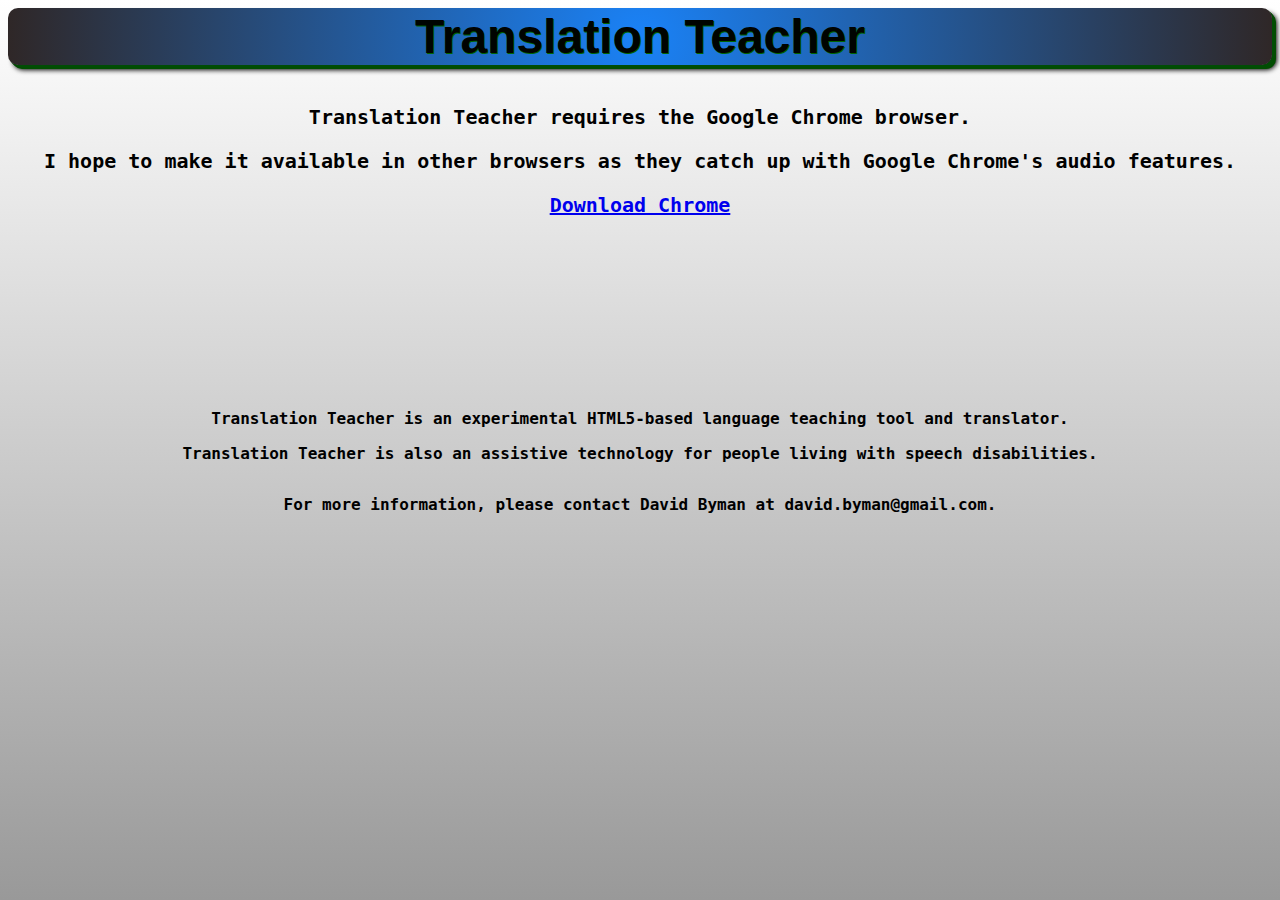
<file: public_html/chrome.html>
<!DOCTYPE html>

<html>
<head>
  <title>TranslateTalker</title>
  <link href="css/tt.css" rel="stylesheet" type="text/css"></link>
    <script type="text/javascript">

      var _gaq = _gaq || [];
      _gaq.push(['_setAccount', 'UA-22003827-4']);
      _gaq.push(['_trackPageview']);
    
      (function() {
        var ga = document.createElement('script'); ga.type = 'text/javascript'; ga.async = true;
        ga.src = ('https:' == document.location.protocol ? 'https://ssl' : 'http://www') + '.google-analytics.com/ga.js';
        var s = document.getElementsByTagName('script')[0]; s.parentNode.insertBefore(ga, s);
    })();
    </script>
</head>
<body>
  <h1>Translation Teacher</h1>

  <div class="browser">
  <p>
    Translation Teacher requires the Google Chrome browser.</p>
  <p>I hope to make it available in other browsers as they catch up with Google Chrome's audio features.</p>

  <p><a href="https://www.google.com/intl/en/chrome/browser/">Download Chrome</a></p>

  </div>




  <footer>
    <p>Translation Teacher is an experimental HTML5-based language teaching tool and translator.</p>
    <p>Translation Teacher is also an assistive technology for people
    living with speech disabilities.</p>
    <p style="margin-top: 2em">For more information, please contact David Byman at david.byman@gmail.com.</p>
</footer>
</body>
</html>
</file>
<file: public_html/css/tt.css>
html {
    height: 100%;
}


body {

  background-color: #ffffff;
  background-image: -webkit-gradient(linear, left top, left bottom, from(#ffffff), to(#999999));
  background-image: -webkit-linear-gradient(top, #ffffff, #999999);
  background-image:    -moz-linear-gradient(top, #ffffff, #999999);
  background-image:      -o-linear-gradient(top, #ffffff, #999999);
  background-image:         linear-gradient(to bottom, #ffffff, #999999);
}

h1 {
  
  
  /* fallback */
  background-color: #2F2727;
  background-image: url(images/radial_bg.png);
  background-position: center center;
  background-repeat: no-repeat;
  
  /* Safari 4-5, Chrome 1-9 */
  /* Can't specify a percentage size? Laaaaaame. */
  background: -webkit-gradient(radial, center center, 0, center center, 460, from(#1a82f7), to(#2F2727));
  
  /* Safari 5.1+, Chrome 10+ */
  background: -webkit-radial-gradient(circle, #1a82f7, #2F2727);
  
  /* Firefox 3.6+ */ 
  background: -moz-radial-gradient(circle, #1a82f7, #2F2727);
  
  /* IE 10 */ 
  background: -ms-radial-gradient(circle, #1a82f7, #2F2727);
  

  
  
  text-align: center;
  font-family: "arial black",sans-serif;
  color: #000300;  padding: 6px;
  position: relative;
  text-align: center;
  height: 45px;
  line-height: 45px;
  font-size: 48px;
  font-weight: bold;
  text-decoration: none;
  margin: 0 0  .5em 0;
  text-shadow: .02em .02em darkgreen;
   box-shadow:
    1px 1px 0 0 #014D06,
    2px 2px 0 0 #014D04,
    3px 3px 0 0 #014D02,
    4px 4px 0 0 #014D00,
    5px 5px 5px 0 #000000;
    
    border-radius: 10px;
   -webkit-border-radius: 10px;
    -moz-border-radius: 10px;
    
    -webkit-transition: background-color 1.2s linear;
  transition: background-color 0.2s linear; 
    
}

footer {
  
  clear: both;
  margin-top: 12em;
  text-align: center;
  font-family: "Lucida Sans Typewriter", "Lucida Console", Monaco, "Bitstream Vera Sans Mono", monospace;
  font-size: 16px;
  color: black;
  font-weight: bold;
}

.browser {
  
  text-align: center;
  margin-top: 2em;
  font-weight: bold;
  font-family: "Lucida Sans Typewriter", "Lucida Console", Monaco, "Bitstream Vera Sans Mono", monospace;
  font-size: 20px;
}


form.text {
  clear: both;
  margin-top: 2em;
  padding-top: .5em;
  
}

.untranslatedLanguageSelectionContainer {

  float: right;
  margin-right: 54%;
  width: 316px;


}


.translatedLanguageSelectionContainer {


  position: absolute;
  display: inline;
  float: left;
  margin-left: 54%;
  width:316px;



}

#untranslatedTextContainer {
  font-family: "Lucida Sans Typewriter", "Lucida Console", Monaco, "Bitstream Vera Sans Mono", monospace;
  width: 100%;
  height: 100px;  
  float: right;
  margin-top: .25em;
  font-size: 20px;
  
}


#translatedTextContainer {

  font-family: "Lucida Sans Typewriter", "Lucida Console", Monaco, "Bitstream Vera Sans Mono", monospace;
  width: 100%;
  height: 100px;
  float: left;
  margin-top: .25em;
  font-size: 18px;  
}


.untranslatedControls {
  width: 100%;
  float: right;
  
}

.translatedControls {
  width: 100%;
  float: left;
  
}

#untranslatedLanguageSelection {
  
  font-size: 24px;
  float: right;
  background-color: #DDDD00;
}


#translatedLanguageSelection {
  font-size: 24px;
  float: left;  
  background-color: #00DD00;
}


.translate-button {



  text-align: center;
  padding-top: 6px;
  margin-right: 96px;
  width: 48px;
  height: 28px;
  left: 48.5%;
  position: absolute;
  text-align: center;
  font-size: 12px;
  font-weight: bold;
  text-decoration: none;

  
 
    
}

.translate-button img {
  margin: -2px 0 0 0; padding: 0;
  
}

.translate-button:hover { }

.translate-wrapper {
  
  left: 0px; margin: 0px; opacity: 0; overflow: hidden; padding: 0px; position: absolute; top: 0px; z-index: 1; width: 49px; height: 26px;
}

.translate-wrapper input {
  cursor: inherit; font-size: 50px; height: 50px; margin-top: -5px; outline: 0px; padding: 0px; position: absolute; right: -4px; top: 50%;
  
}

#toolbar { margin: 0 0 1em 0}

.fromLanguage, .toLanguage {
  position: absolute;
  margin-top: 50px;  

}

.fromLanguage {

  margin-left: 30%;

  width: 12%;
  float: left;

}

.toLanguage {

  margin-left: 61%;
  width: 12%;
  float: left;



}

.fromLanguage .translateText {

}

.toLanguage .translateText {
  
}


.translateText {
  
  background-color: white;
  border-color: green;
  width: 100%;
  height: 60px;
}

.vertical-space {
  
  margin-top: 1em;
}


#untranslatedLanguageSpeak {
 
  float: right; 
  
}

#untranslatedLanguageTranslate {
 
  float: left; 
  
}

#translatedLanguageSpeak {
 
  float: left; 
  
}

#translatedLanguageRetranslate {
 
  float: right; 
  
}

.untranslatedControls, .translatedControls {
  
  padding-top: 1em;
}


.untranslatedControls button {
  

	font-family: "Lucida Sans", "Lucida Console", Monaco, "Bitstream Vera Sans Mono", monospace;
	font-size: 16px;
	color: black;
	padding: 4px 4px 4px 4px;
	background: -moz-linear-gradient(
		top,
		#5321b0 0%,
		#3d0082);
	background: -webkit-gradient(
		linear, left top, left bottom, 
		from(#AADD00),
		to(#DDDD00));
	-moz-border-radius: 20px;
	-webkit-border-radius: 20px;
	border-radius: 20px;
	border: 1px solid black;
	-moz-box-shadow:
		0px 1px 3px rgba(026,012,026,0.5),
		inset 0px 0px 1px rgba(255,255,255,0.7);
	-webkit-box-shadow:
		0px 1px 3px rgba(026,012,026,0.5),
		inset 0px 0px 1px rgba(255,255,255,0.7);
	box-shadow:
		0px 1px 3px rgba(026,012,026,0.5),
		inset 0px 0px 1px rgba(255,255,255,0.7);
	text-shadow:
		0px -1px 0px rgba(087,087,087,0.4),
		0px 1px 0px rgba(255,255,255,0.3);
	cursor: pointer;
}
 
.untranslatedControls button:hover {
  cursor: pointer;
  transition-property: font-size;
  transition-duration: 4s;
  transition-delay: 2s;
  font-size: 16px;
  color: white;
  
  background-image: linear-gradient(bottom, rgb(148,142,74) 1%, rgb(168,179,105) 91%, rgb(171,171,40) 24%);
  background-image: -o-linear-gradient(bottom, rgb(148,142,74) 1%, rgb(168,179,105) 91%, rgb(171,171,40) 24%);
  background-image: -moz-linear-gradient(bottom, rgb(148,142,74) 1%, rgb(168,179,105) 91%, rgb(171,171,40) 24%);
  background-image: -webkit-linear-gradient(bottom, rgb(162,142,74) 1%, rgb(175,179,105) 91%, rgb(179,171,40) 24%);
  background-image: -ms-linear-gradient(bottom, rgb(148,142,74) 1%, rgb(168,179,105) 91%, rgb(171,171,40) 24%);
  
  background-image: -webkit-gradient(
	  linear,
	  left bottom,
	  left top,
	  color-stop(0.01, rgb(148,142,74)),
	  color-stop(0.91, rgb(172,179,105)),
	  color-stop(0.24, rgb(176,171,40))
  );
  
}


 
.translatedControls button {
  

	font-family: "Lucida Sans", "Lucida Console", Monaco, "Bitstream Vera Sans Mono", monospace;
	font-size: 16px;
	color: black;
	padding: 4px 4px 4px 4px;
	background: -moz-linear-gradient(
		top,
		#5321b0 0%,
		#3d0082);
	background: -webkit-gradient(
		linear, left top, left bottom, 
		from(#22DD66),
		to(#00FF99));
	-moz-border-radius: 20px;
	-webkit-border-radius: 20px;
	border-radius: 20px;
	border: 1px solid black;
	-moz-box-shadow:
		0px 1px 3px rgba(026,012,026,0.5),
		inset 0px 0px 1px rgba(255,255,255,0.7);
	-webkit-box-shadow:
		0px 1px 3px rgba(026,012,026,0.5),
		inset 0px 0px 1px rgba(255,255,255,0.7);
	box-shadow:
		0px 1px 3px rgba(026,012,026,0.5),
		inset 0px 0px 1px rgba(255,255,255,0.7);
	text-shadow:
		0px -1px 0px rgba(087,087,087,0.4),
		0px 1px 0px rgba(255,255,255,0.3);
	cursor: pointer;
}


.translatedControls button:hover  {
  
	font-family: "Lucida Sans", "Lucida Console", Monaco, "Bitstream Vera Sans Mono", monospace;
	font-size: 16px;
	color: white;
	padding: 4px 4px 4px 4px;
	background: -moz-linear-gradient(
		top,
		#5321b0 0%,
		#3d0082);
	background: -webkit-gradient(
		linear, left top, left bottom, 
		from(#22AA66),
		to(#00BBAA));
	-moz-border-radius: 20px;
	-webkit-border-radius: 20px;
	border-radius: 20px;
	border: 1px solid black;
	-moz-box-shadow:
		0px 1px 3px rgba(026,012,026,0.5),
		inset 0px 0px 1px rgba(255,255,255,0.7);
	-webkit-box-shadow:
		0px 1px 3px rgba(026,012,026,0.5),
		inset 0px 0px 1px rgba(255,255,255,0.7);
	box-shadow:
		0px 1px 3px rgba(026,012,026,0.5),
		inset 0px 0px 1px rgba(255,255,255,0.7);
	text-shadow:
		0px -1px 0px rgba(087,087,087,0.4),
		0px 1px 0px rgba(255,255,255,0.3);
	cursor: pointer;
}
</file>
